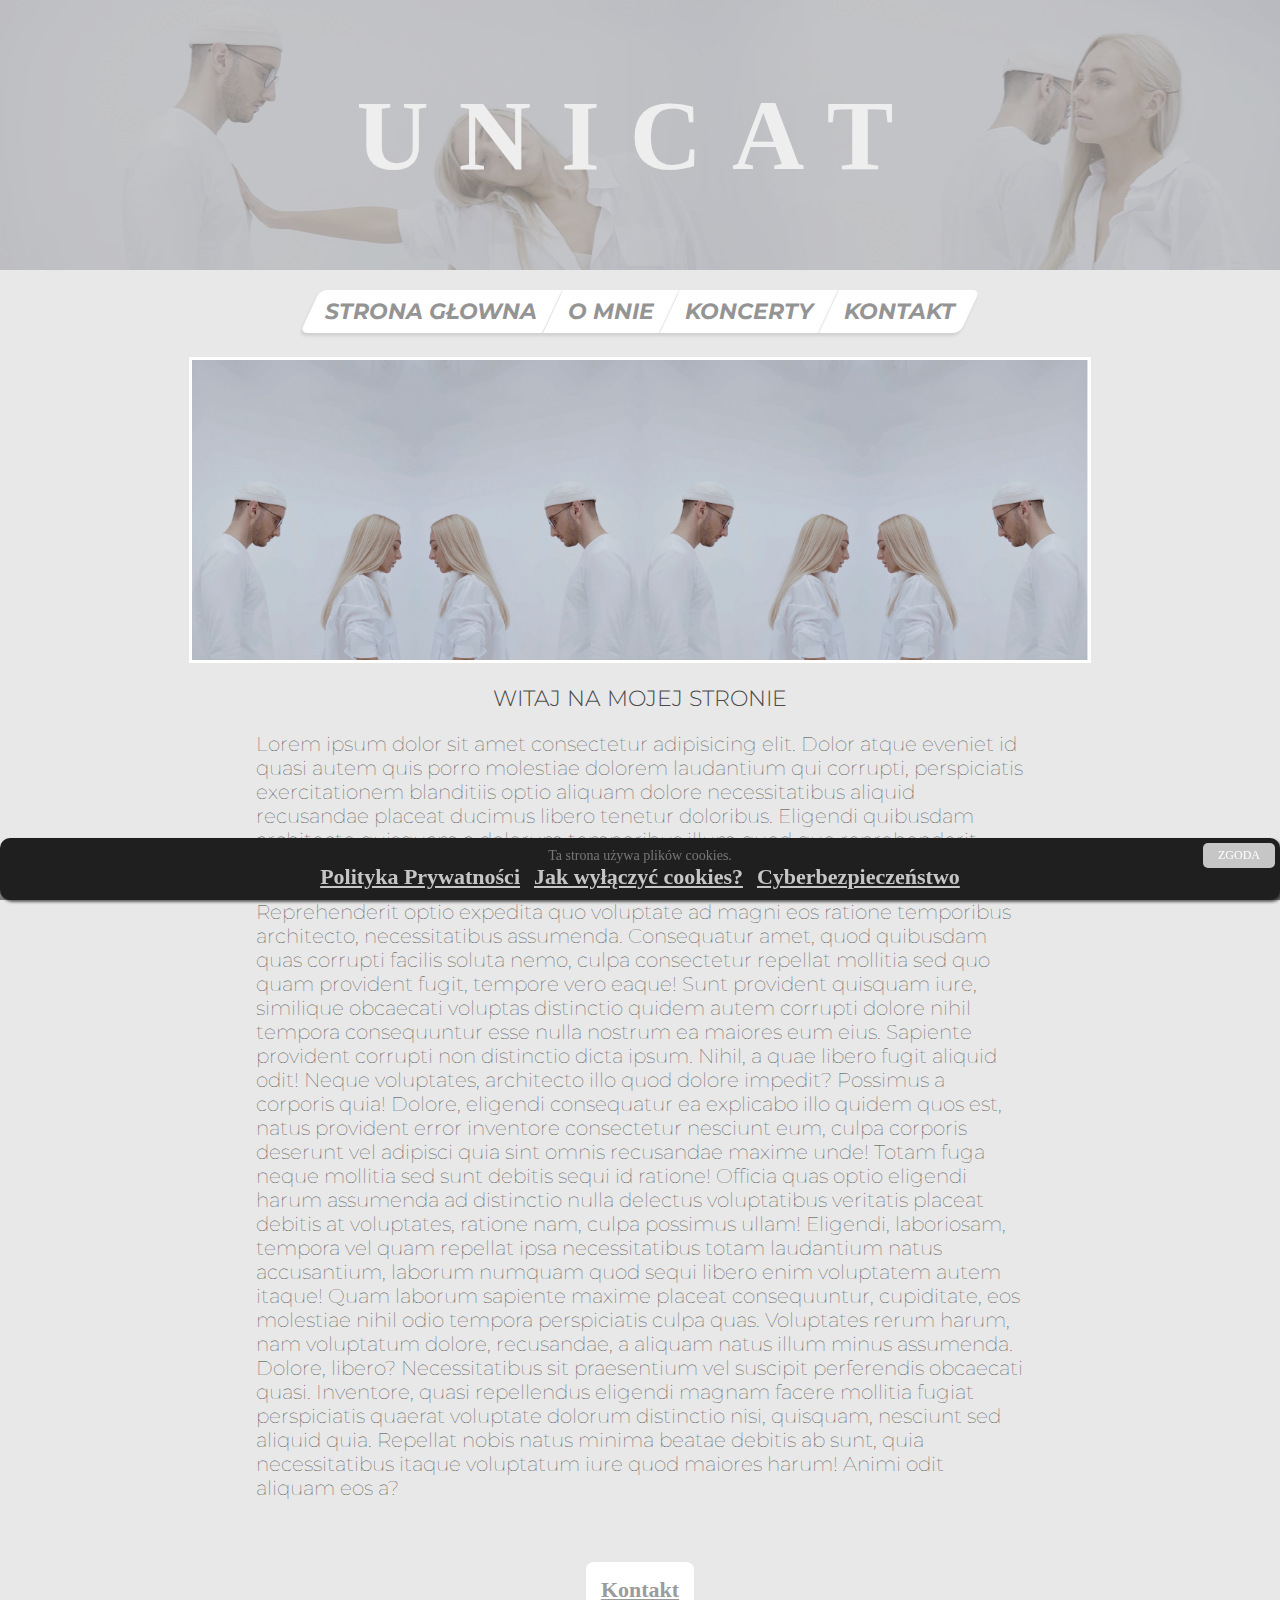
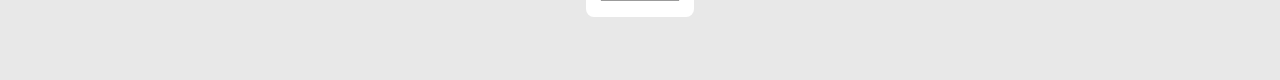
<file: index.html>
<!doctype html>
<html lang="pl">

<head>
    <meta charset="utf-8">
    <link rel="preconnect" href="https://fonts.googleapis.com">
    <link rel="preconnect" href="https://fonts.gstatic.com" crossorigin>
    <link href="https://fonts.googleapis.com/css2?family=Montserrat:wght@100;300&display=swap"
          rel="stylesheet">
    <link rel="stylesheet" href="styles/style.css">
    <link rel="icon" type="image/x-icon" sizes="180x180"
          href="./favicon/favicon.ico">
    <meta name="msapplication-TileColor" content="#da532c">
    <meta name="theme-color" content="#ffffff">
    <title>Index - Moja strona</title>
</head>

<body>

<div id="simplecookienotification_v01"
     style="display: block; z-index: 99999; min-height: 35px; width: 100%; position: fixed; background-color: rgb(31, 31, 31); text-align: center; right: 0px; color: rgb(119, 119, 119); left: 0px; border: 0px rgb(198, 198, 198); bottom: 0px; border-radius: 10px; box-shadow: rgba(0, 0, 0, 0.6) 2px 2px 3px 0px;">
    <div style="padding:10px; margin-left:15px; margin-right:15px; font-size:14px; font-weight:normal;">
        <span id="simplecookienotification_v01_powiadomienie">Ta strona używa plików cookies.</span><span
            id="br_pc_title_html"><br></span>
        <a id="simplecookienotification_v01_polityka"
           href="http://jakwylaczyccookie.pl/polityka-cookie/"
           style="color: rgb(198, 198, 198);">Polityka Prywatności</a><span
            id="br_pc2_title_html"> &nbsp;&nbsp; </span>
        <a id="simplecookienotification_v01_info"
           href="http://jakwylaczyccookie.pl/jak-wylaczyc-pliki-cookies/"
           style="color: rgb(198, 198, 198);">Jak wyłączyć cookies?</a><span
            id="br_pc3_title_html"> &nbsp;&nbsp; </span>
        <a id="simplecookienotification_v01_info2"
           href="https://nety.pl/cyberbezpieczenstwo"
           style="color: rgb(198, 198, 198);">Cyberbezpieczeństwo</a>
        <div id="jwc_hr1" style="height: 10px; display: none;"></div>
        <a id="okbutton"
           href="javascript:simplecookienotification_v01_create_cookie('simplecookienotification_v01',1,7);"
           style="position: absolute; background-color: rgb(198, 198, 198); color: rgb(255, 255, 255); padding: 5px 15px; text-decoration: none; font-size: 12px; font-weight: normal; border: 0px solid rgb(31, 31, 31); border-radius: 5px; top: 5px; right: 5px;">ZGODA</a>
        <div id="jwc_hr2" style="height: 10px; display: none;"></div>
    </div>
</div>
<script type="text/javascript">var galTable = new Array();
var galx = 0;</script>
<script type="text/javascript">function simplecookienotification_v01_create_cookie(name, value, days) {
    if (days) {
        var date = new Date();
        date.setTime(date.getTime() + (days * 24 * 60 * 60 * 1000));
        var expires = "; expires=" + date.toGMTString();
    } else var expires = "";
    document.cookie = name + "=" + value + expires + "; path=/";
    document.getElementById("simplecookienotification_v01").style.display = "none";
}

function simplecookienotification_v01_read_cookie(name) {
    var nameEQ = name + "=";
    var ca = document.cookie.split(";");
    for (var i = 0; i < ca.length; i++) {
        var c = ca[i];
        while (c.charAt(0) == " ") c = c.substring(1, c.length);
        if (c.indexOf(nameEQ) == 0) return c.substring(nameEQ.length, c.length);
    }
    return null;
}

var simplecookienotification_v01_jest = simplecookienotification_v01_read_cookie("simplecookienotification_v01");
if (simplecookienotification_v01_jest == 1) {
    document.getElementById("simplecookienotification_v01").style.display = "none";
}</script>
<div class="tophome">
    <img src="assets/szaretlo.png" alt="ludzie">
    <h1>UNICAT</h1>
</div>

<div class="strona">

    <center>
        <nav class="skew-menu">
            <ul>
                <li><a href="index.html">Strona głowna</a></li>
                <li><a href="omnie.html">O mnie</a></li>
                <li><a href="koncerty.html">Koncerty</a></li>
                <li><a href="kontakt.html">Kontakt</a></li>
            </ul>
        </nav>
    </center>
</div>
<center>
    <div class="menu">
        <img src="assets/F605EAD6-8414-4F75-8DE5-5ADC063AC8B1.JPEG" width="780"
             height="300" style="border: 3px solid #ffffff;">
    </div>
</center>
<div class="strona">
    <h2>Witaj na mojej stronie</h2>

    <p>Lorem ipsum dolor sit amet consectetur adipisicing elit. Dolor atque
        eveniet id quasi autem quis porro molestiae dolorem laudantium qui
        corrupti, perspiciatis exercitationem blanditiis optio aliquam dolore
        necessitatibus aliquid recusandae placeat ducimus libero tenetur
        doloribus. Eligendi quibusdam architecto quisquam a dolorum temporibus
        illum quod quo reprehenderit, perspiciatis provident nemo quam harum
        laborum ipsum, aut nobis voluptatibus accusantium assumenda eos ullam
        alias repellendus! Reprehenderit optio expedita quo voluptate ad magni
        eos ratione temporibus architecto, necessitatibus assumenda. Consequatur
        amet, quod quibusdam quas corrupti facilis soluta nemo, culpa
        consectetur repellat mollitia sed quo quam provident fugit, tempore vero
        eaque! Sunt provident quisquam iure, similique obcaecati voluptas
        distinctio quidem autem corrupti dolore nihil tempora consequuntur esse
        nulla nostrum ea maiores eum eius. Sapiente provident corrupti non
        distinctio dicta ipsum. Nihil, a quae libero fugit aliquid odit! Neque
        voluptates, architecto illo quod dolore impedit? Possimus a corporis
        quia! Dolore, eligendi consequatur ea explicabo illo quidem quos est,
        natus provident error inventore consectetur nesciunt eum, culpa corporis
        deserunt vel adipisci quia sint omnis recusandae maxime unde! Totam fuga
        neque mollitia sed sunt debitis sequi id ratione! Officia quas optio
        eligendi harum assumenda ad distinctio nulla delectus voluptatibus
        veritatis placeat debitis at voluptates, ratione nam, culpa possimus
        ullam! Eligendi, laboriosam, tempora vel quam repellat ipsa
        necessitatibus totam laudantium natus accusantium, laborum numquam quod
        sequi libero enim voluptatem autem itaque! Quam laborum sapiente maxime
        placeat consequuntur, cupiditate, eos molestiae nihil odio tempora
        perspiciatis culpa quas. Voluptates rerum harum, nam voluptatum dolore,
        recusandae, a aliquam natus illum minus assumenda. Dolore, libero?
        Necessitatibus sit praesentium vel suscipit perferendis obcaecati quasi.
        Inventore, quasi repellendus eligendi magnam facere mollitia fugiat
        perspiciatis quaerat voluptate dolorum distinctio nisi, quisquam,
        nesciunt sed aliquid quia. Repellat nobis natus minima beatae debitis ab
        sunt, quia necessitatibus itaque voluptatum iure quod maiores harum!
        Animi odit aliquam eos a?</p>

    <center class="button">
        <a href="kontakt.html" class="pill">Kontakt</a>
    </center>
</div>

<div class="footer1">
    <p>
        © Moja strona internetowa | Unicat Music 2022
    </p>
</div>
</body>

</html>
</file>
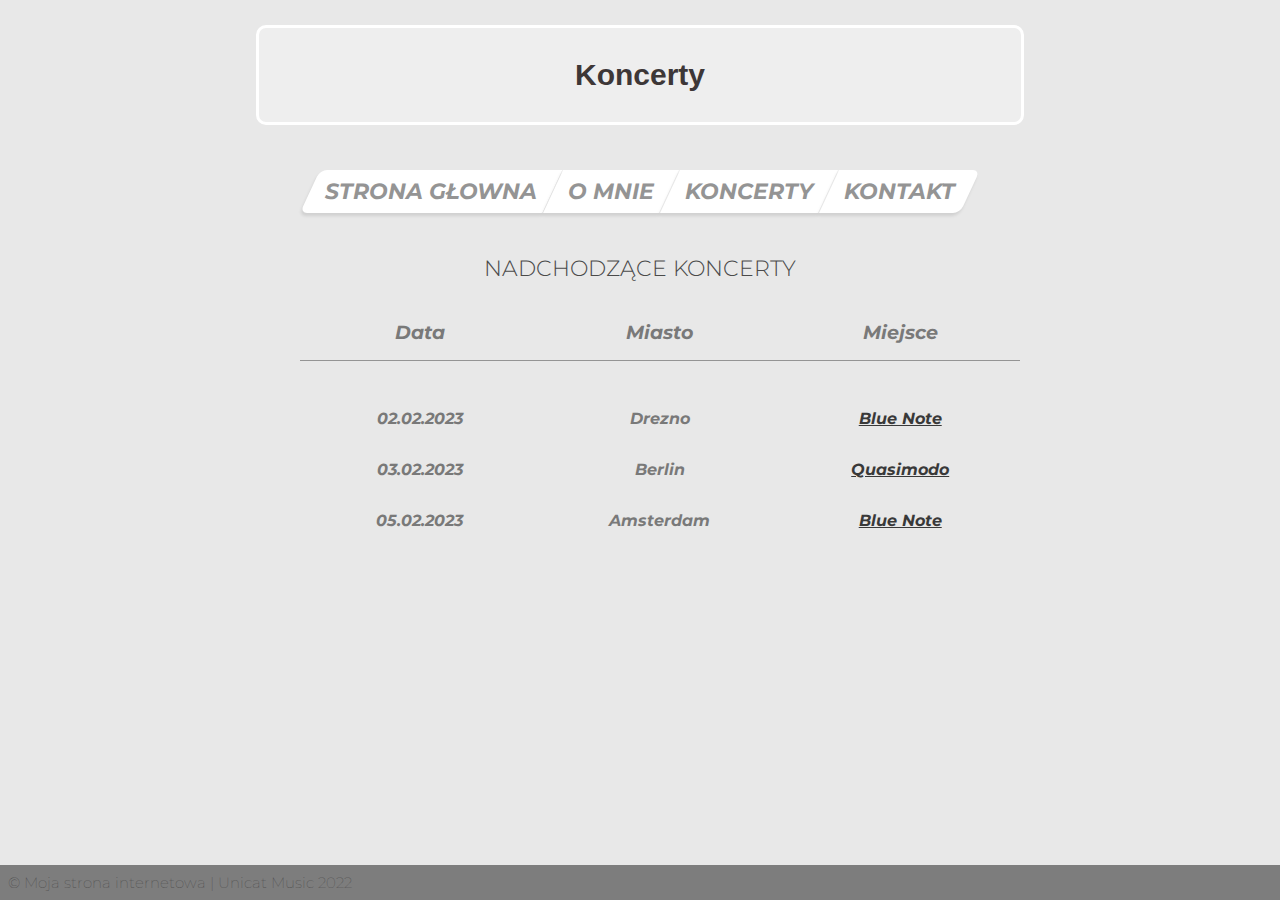
<file: koncerty.html>
<!doctype html>
<html lang="pl">

<head>
    <meta charset="utf-8">
    <link rel="preconnect" href="https://fonts.googleapis.com">
    <link rel="preconnect" href="https://fonts.gstatic.com" crossorigin>
    <link href="https://fonts.googleapis.com/css2?family=Montserrat:wght@100;300&display=swap"
          rel="stylesheet">
    <link rel="stylesheet" href="styles/style.css">
    <title>O mnie - Moja strona</title>
</head>

<body>
<div class="strona">

    <div class="top">
        <h1>Koncerty</h1>
    </div>

    <center>
        <nav class="skew-menu">
            <ul>
                <li><a href="index.html">Strona głowna</a></li>
                <li><a href="omnie.html">O mnie</a></li>
                <li><a href="koncerty.html">Koncerty</a></li>
                <li><a href="kontakt.html">Kontakt</a></li>
            </ul>
        </nav>
    </center>

    <h2>Nadchodzące koncerty</h2>
    <ul class="concerts">
        <li>
            <p>
                Data
            </p>
            <p>
                Miasto
            </p>
            <p>
                Miejsce
            </p>
        </li>
        <li>
            <p>
                02.02.2023
            </p>
            <p>
                Drezno
            </p>
            <p title="odwiedź stronę klubu">
                <a target="_blank"
                   rel="noopener noreferrer"
                   href="https://www.jazzdepartment.com/">
                    Blue Note</a>
            </p>

        </li>
        <li><p>03.02.2023</p>
            <p> Berlin</p>
            <p title="odwiedź stronę klubu"><a target="_blank"
                  rel="noopener noreferrer"
                  href="https://quasimodo.de/">
                Quasimodo</a></p></li>
        <li>
            <p>
                05.02.2023
            </p>
            <p>
                Amsterdam
            </p>
            <p title="odwiedź stronę klubu">
                <a target="_blank"
                   rel="noopener noreferrer"
                   href="https://www.conservatoriumvanamsterdam.nl/zaalverhuur/amsterdam-blue-note/">
                    Blue Note
                </a>
            </p>
        </li>
    </ul>

    </p>
</div>
<div class="footer1">
    <p>
        © Moja strona internetowa | Unicat Music 2022
    </p>
</div>
</body>
</html>
</file>
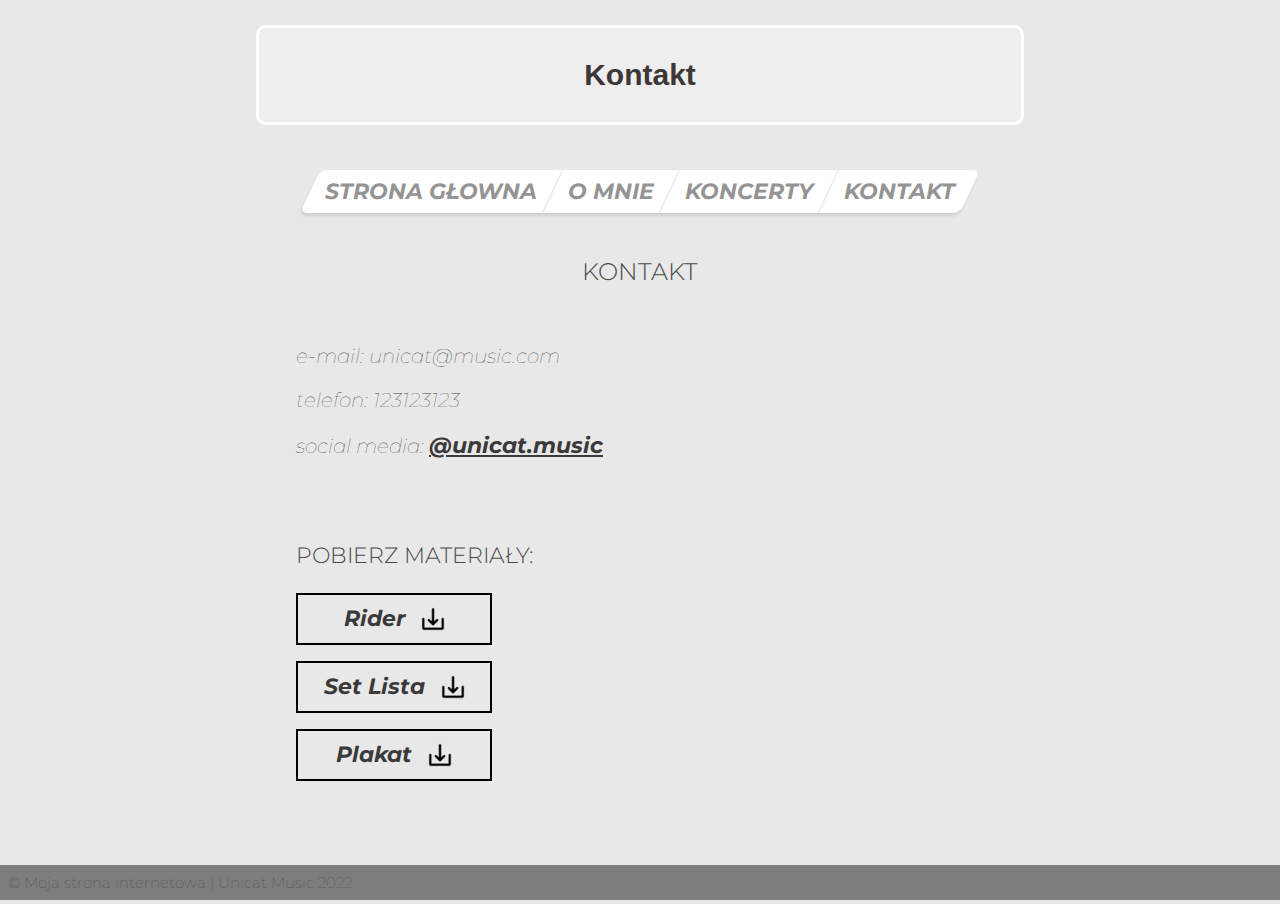
<file: kontakt.html>
<!doctype html>
<html lang="pl">

<head>
    <meta charset="utf-8">
    <link rel="preconnect" href="https://fonts.googleapis.com">
    <link rel="preconnect" href="https://fonts.gstatic.com" crossorigin>
    <link href="https://fonts.googleapis.com/css2?family=Montserrat:wght@100;300&display=swap"
          rel="stylesheet">
    <link rel="stylesheet" href="styles/style.css">
    <title>Kontakt - Moja strona</title>
</head>

<body>
<div class="strona">

    <div class="top">
        <h1>Kontakt</h1>
    </div>

    <center>
        <nav class="skew-menu">
            <ul>
                <li><a href="index.html">Strona głowna</a></li>
                <li><a href="omnie.html">O mnie</a></li>
                <li><a href="koncerty.html">Koncerty</a></li>
                <li><a href="kontakt.html">Kontakt</a></li>
            </ul>
        </nav>
    </center>

    <h2 id="Title">Kontakt</h2>

    <div id="contact-container">
        <div id="dane">
            <ul class="contact-container-list">
                <li>
                    <p> e-mail: unicat@music.com</p>

                </li>
                <li>
                    <p>telefon: 123123123</p>
                </li>
                <li>
                    <p>social media: <a
                            href="https://www.instagram.com/unicat.music">@unicat.music</a>
                    </p>
                </li>

            </ul>

            <div class="downloadListContainer flexLeftColumn">
                <h2>Pobierz Materiały:</h2>

                <ul class="downloadList flexLeftColumn">

                    <li>
                        <a href="assets/pdf/rider.pdf"
                           download
                           title="Rider">Rider
                            <img src="assets/download.png" alt="downloadPic"
                                 width="24" height="24">
                        </a>
                    </li>
                    <li>
                        <a href="assets/pdf/setlist.pdf"
                           download
                           title="Rider">Set Lista
                            <img src="assets/download.png" alt="downloadPic"
                                 width="24" height="24">
                        </a>
                    </li>
                    <li>
                        <a href="assets/pdf/poster.pdf"
                           download
                           title="Rider">Plakat
                            <img src="assets/download.png" alt="downloadPic"
                                 width="24" height="24">
                        </a>
                    </li>
                </ul>

            </div>

        </div>
        <div id="contact-photo">
            <iframe id="photoFB"
                    src="https://www.facebook.com/plugins/page.php?href=https%3A%2F%2Fwww.facebook.com%2Funicat.music&tabs=timeline&width=340&height=500&small_header=false&adapt_container_width=true&hide_cover=false&show_facepile=true&appId"
                    width="340" height="500" style="border:none;overflow:hidden"
                    scrolling="no" frameborder="0" allowfullscreen="true"
                    allow="autoplay; clipboard-write; encrypted-media; picture-in-picture; web-share"></iframe>

        </div>

    </div>
</div>

<div class="footer1">
    <p>
        © Moja strona internetowa | Unicat Music 2022
    </p>
</div>
</body>
</html>
</file>
<file: styles/style.css>
/*Variables*/
:root {
    --grey: #eeeeee;
    --darkgrey: #949494;
    --greyish: #9b9b9b;
}


body {
    background: rgb(232, 232, 232);
    margin: 0;
    height: fit-content;
}

.tophome {
    position: relative;
    display: flex;
    flex-direction: row;
    align-items: center;
    justify-content: center;
}

.tophome img {
    width: 100%;
    height: 270px;
    object-fit: cover;
    opacity: .5;
    filter: brightness(75%);
}

.tophome h1 {
    color: var(--grey);
    font-size: 100px;
    position: absolute;
    letter-spacing: 30px;

}

.strona {
    width: 60%;
    margin: 0 20%;
}

.menu img {
    width: 70%;
    object-fit: cover;
}

.top {
    color: #3d3737;
    font-size: 15px;
    background: var(--grey);
    border: 3px solid #ffffff;
    border-radius: 10px;
    padding: 10px;
    margin: 25px 0;
    text-align: center;
    font-family: Verdana, sans-serif;
    font-weight: bold;
}

.pill {
    background-color: white;
    color: #9b9b9b;
    border-radius: 8px;
    padding: 15px;
}


.skew.menu {
    text-align: center;
}

.skew-menu ul {
    display: inline-block;
    margin: 20px 0;
    padding: 0;
    list-style: none;
    transform: skew(-25deg);
}

.skew-menu ul li {
    background: #ffffff;
    float: left;
    border-right: 1px solid var(--grey);
    box-shadow: 0 3px 3px rgba(0, 0, 0, 0.1);
    text-transform: uppercase;
    color: #949494;
    font-size: 8px;
    font-weight: bold;
    transition: all 0.3s linear;
}

.skew-menu ul li:first-child {
    border-radius: 7px 0 0 7px;
}

.skew-menu ul li:last-child {
    border-right: none;
    border-radius: 0 7px 7px 0;
}

.skew-menu ul li:hover {
    background: var(--grey);
    color: #464646;
}

.skew-menu ul li a {
    display: block;
    padding: 8px 15px;
    color: inherit;
    text-decoration: none;
    transform: skew(25deg);
}

.footer1 {
    background-color: rgb(125, 125, 125);
    width: 100%;
    position: fixed;
    bottom: 0;
    font-family: Montserrat, sans-serif;

}

.footer1 p {
    margin: .5rem;
    font-size: 15px;
    color: rgb(66, 66, 66);
    font-weight: 100;
}

a {
    color: #393939;
    font-size: 22px;
    font-weight: bold;
}

h2 {
    color: rgb(74, 74, 74);
    font-family: "Montserrat", sans-serif;
    font-weight: 300;
    font-size: 22px;
    text-transform: uppercase;
    text-align: center;
}

p {
    color: rgb(66, 66, 66);
    font-family: "Montserrat", sans-serif;
    font-weight: 100;
    font-size: 20px;
}

.button {
    margin: 10% 0;
}

.lista {
    padding: 1rem;
}

.lista li {
    text-align: left;
}

li {
    color: rgb(121, 121, 121);
    text-align: center;
    font-family: "Montserrat", sans-serif;
    font-style: italic;
}

.logo {
    margin-top: 20px;
}

#contact-container {
    display: flex;

    gap: 1rem;
}

#dane {
    width: 50%;
}
.contact-container-list li{
    text-align: left;
}

#dane li {
    list-style: none;
}

#contact-photo {
    width: 50%;
}

#Title {
    font-size: 1.5rem;
    margin-bottom: 5%;
}


#contact-photo img {
    width: 100%;
    height: fit-content;
}

#photoFB {
    margin-bottom: 20%;
}

.lubieto {
    height: fit-content;
    margin-bottom: 5%;
    display: flex;
    flex-direction: column;
    justify-content: center;
    align-items: center;
}

#likeBtn {
    width: fit-content;
    margin-left: 10%;
}

/* Koncerty styling*/
.concerts {
    list-style: none;
}

.concerts li:first-of-type p {
    font-size: 1.2rem;
    margin-bottom: 2rem;
    height: 2.5rem;
    border-bottom: var(--darkgrey) solid 1px;
}

.concerts li {
    display: flex;
    align-items: center;
    justify-content: center;
}

.concerts a {
    font-size: 1rem;
}

.concerts li p {
    width: 33%;
    font-size: 1rem;
    text-align: center;
    color: #797979;
    font-weight: bold;
}

/* END KONCERTY STYLING*/


/*Kontakt Download Section Styling*/

.flexCenterColumn {
    display: flex;
    align-items: center;
    justify-content: center;
    flex-direction: column;
}

.downloadList {
    width: 100%;
}

.flexLeftColumn{
    display: flex;
    align-items: flex-start;
    justify-content: center;
    flex-direction: column;
}

.downloadListContainer{
    margin-top: 4rem;
}

.downloadListContainer h2 {
    margin-left: 2.5rem;
    margin-bottom: 0;
}


.downloadList a {
    display: flex;
    align-items: center;
    justify-content: center;
    gap: 1rem;
    text-decoration: none;
}

.downloadList li:hover {
    background-color: #f2f2f2;
    cursor: pointer;
}

.downloadList li {
    display: flex;
    align-items: center;
    justify-content: center;
    margin: .5rem 0;
    border: 2px solid black;
    width: 12rem;
    height: 3rem;
}

/*END Download Section Styling*/


/*O mnie styling*/
.aboutNote {
    display: flex;
    gap: 2rem;
    align-items: center;
    justify-content: center;
    margin: 2rem 0;
}

.revert{
    flex-direction: row-reverse;
}

.galery{
    text-align: center;
}

.photo {
    object-fit: cover;
    width: 30%;
}

.aboutTextNote {
    width: 60%;
}
</file>
